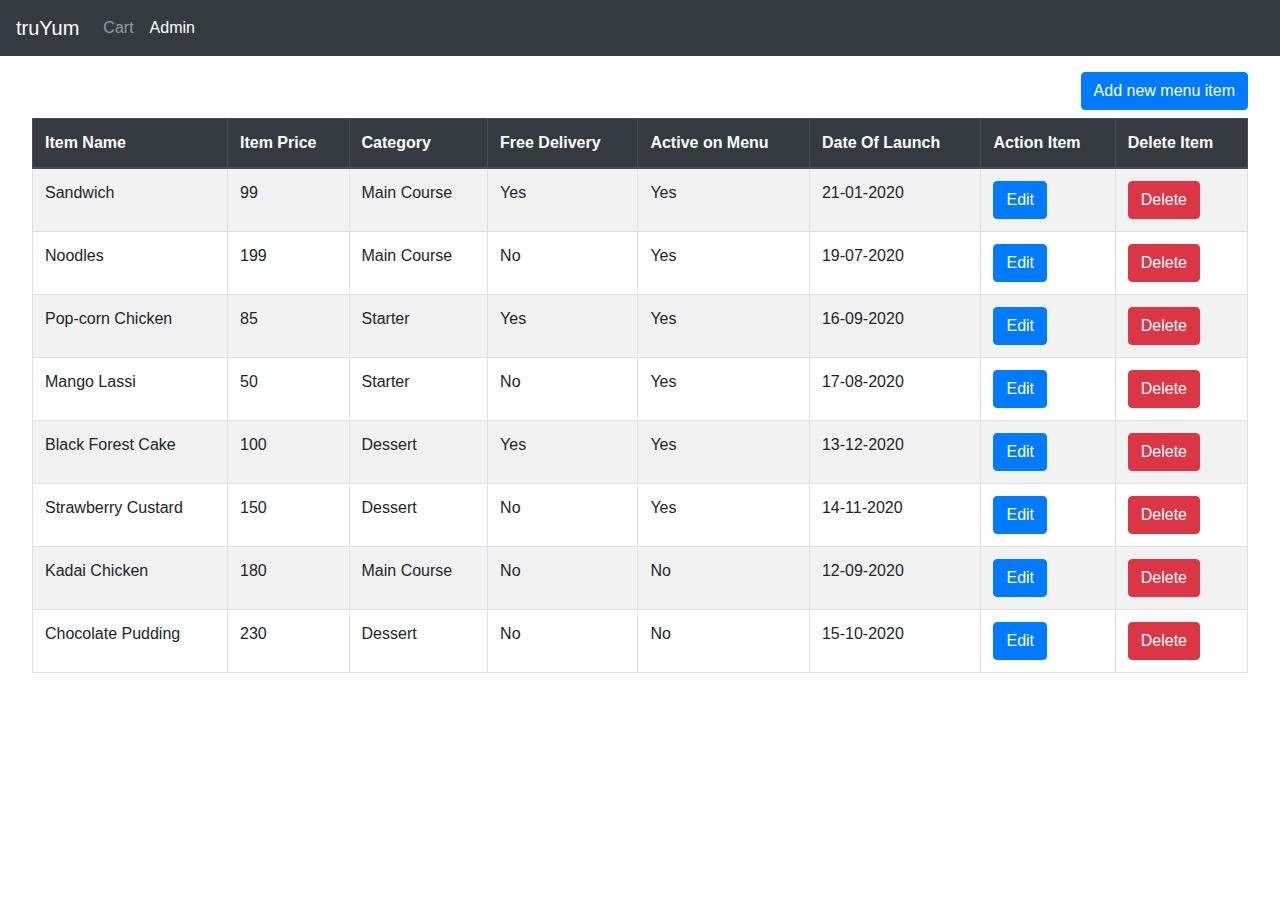
<file: index.html>
<!DOCTYPE html>
<html lang="en">
  <head>
      <meta charset="UTF-8">
      <meta name="viewport" content="width=device-width, initial-scale=1.0">
      <title>Admin Console</title>
      <link rel="stylesheet" href="css/style.css">
      <link rel="stylesheet" href="https://stackpath.bootstrapcdn.com/bootstrap/4.5.2/css/bootstrap.min.css">
  </head>
  <body onload="PopulateMenu()">
    <nav class="navbar navbar-expand-lg navbar-dark bg-dark">
      <a class="navbar-brand" href="customer.html">truYum</a>
      <button class="navbar-toggler" type="button" data-toggle="collapse" data-target="#navbarNavAltMarkup" aria-controls="navbarNavAltMarkup" aria-expanded="false" aria-label="Toggle navigation">
        <span class="navbar-toggler-icon"></span>
      </button>
      <div class="collapse navbar-collapse" id="navbarNavAltMarkup">
        <div class="navbar-nav">
          <a class="nav-item nav-link" href="customer.html">Cart</a>
          <a class="nav-item nav-link active" href="index.html">Admin</a>
        </div>
      </div>
    </nav>
    <div class="container-fluid mt-3 holder">
      <div class="row d-flex justify-content-end mb-2">
        <button class="btn btn-primary" onClick="OpenEdit()">Add new menu item</button>
      </div>
      <div class="row d-flex jusitfy-content-center" id="tableContainer"></div>
      <div class="modal fade" id="editModal" tabindex="-1" role="dialog" aria-labelledby="editModal" aria-hidden="true">
        <div class="modal-dialog" role="document">
          <div class="modal-content">
            <div class="modal-header">
              <h5 class="modal-title" id="exampleModalLabel">Edit Menu Item</h5>
              <button type="button" class="close" data-dismiss="modal" aria-label="Close">
                <span aria-hidden="true">&times;</span>
              </button>
            </div>
            <div class="modal-body">
              <form action="" id="editform">
                <label for="editname">Name</label>
                  <input type="text" name="name" id="editname" class="form-control" required placeholder="Enter Name">
                  <label for="editprice">Price</label>
                  <input type="number" name="price" id="editprice" min="1" class="form-control" required placeholder="Enter Price">
                  <label for="editcategory">Category</label>
                  <select type="form-control" class="form-control" id="editcategory" name="category">
                      <option value="">Select Item Category</option>
                      <option value="Starter">Starter</option>
                      <option value="Main Course">Main Course</option>
                      <option value="Dessert">Dessert</option>
                  </select>
                  <label for="editdel">Free Delivery</label>
                  <select type="form-control" class="form-control" id="editdel" name="FreeDelivery">
                      <option value="">Select Free Delivery Option</option>
                      <option value="Yes">Yes</option>
                      <option value="No">No</option>
                  </select>
                  <label for="editactive">Is Item Active</label>
                  <select type="form-control" class="form-control" id="editactive" name="active">
                    <option value="">Active</option>
                    <option value="Yes">Yes</option>
                    <option value="No">No</option>
                  </select>
                  <label for="editlaunch">Date of Launch</label>
                  <input type="date" name="launch" id="editlaunch" placeholder="Date Of Launch" class="form-control">
                  <input type="hidden" name="index" id="index" value=-1>
              </form>
            </div>
            <div class="modal-footer">
              <button type="button" class="btn btn-secondary" data-dismiss="modal" onClick="close()">Close</button>
              <button type="submit" class="btn btn-primary" onClick="edit()">Save changes</button>
            </div>
          </div>
        </div>
      </div>
      <script src="https://cdnjs.cloudflare.com/ajax/libs/popper.js/2.6.0/umd/popper.min.js" integrity="sha512-BmM0/BQlqh02wuK5Gz9yrbe7VyIVwOzD1o40yi1IsTjriX/NGF37NyXHfmFzIlMmoSIBXgqDiG1VNU6kB5dBbA==" crossorigin="anonymous"></script>
      <script src="https://code.jquery.com/jquery-3.5.1.slim.js" integrity="sha256-DrT5NfxfbHvMHux31Lkhxg42LY6of8TaYyK50jnxRnM=" crossorigin="anonymous"></script>
      <script src="https://stackpath.bootstrapcdn.com/bootstrap/4.5.2/js/bootstrap.min.js"></script>
      <script src="js/script.js"></script>
    </div>
  </body>
</html>
</file>
<file: css/style.css>
.holder{
    width: 95% !important;
}
</file>
